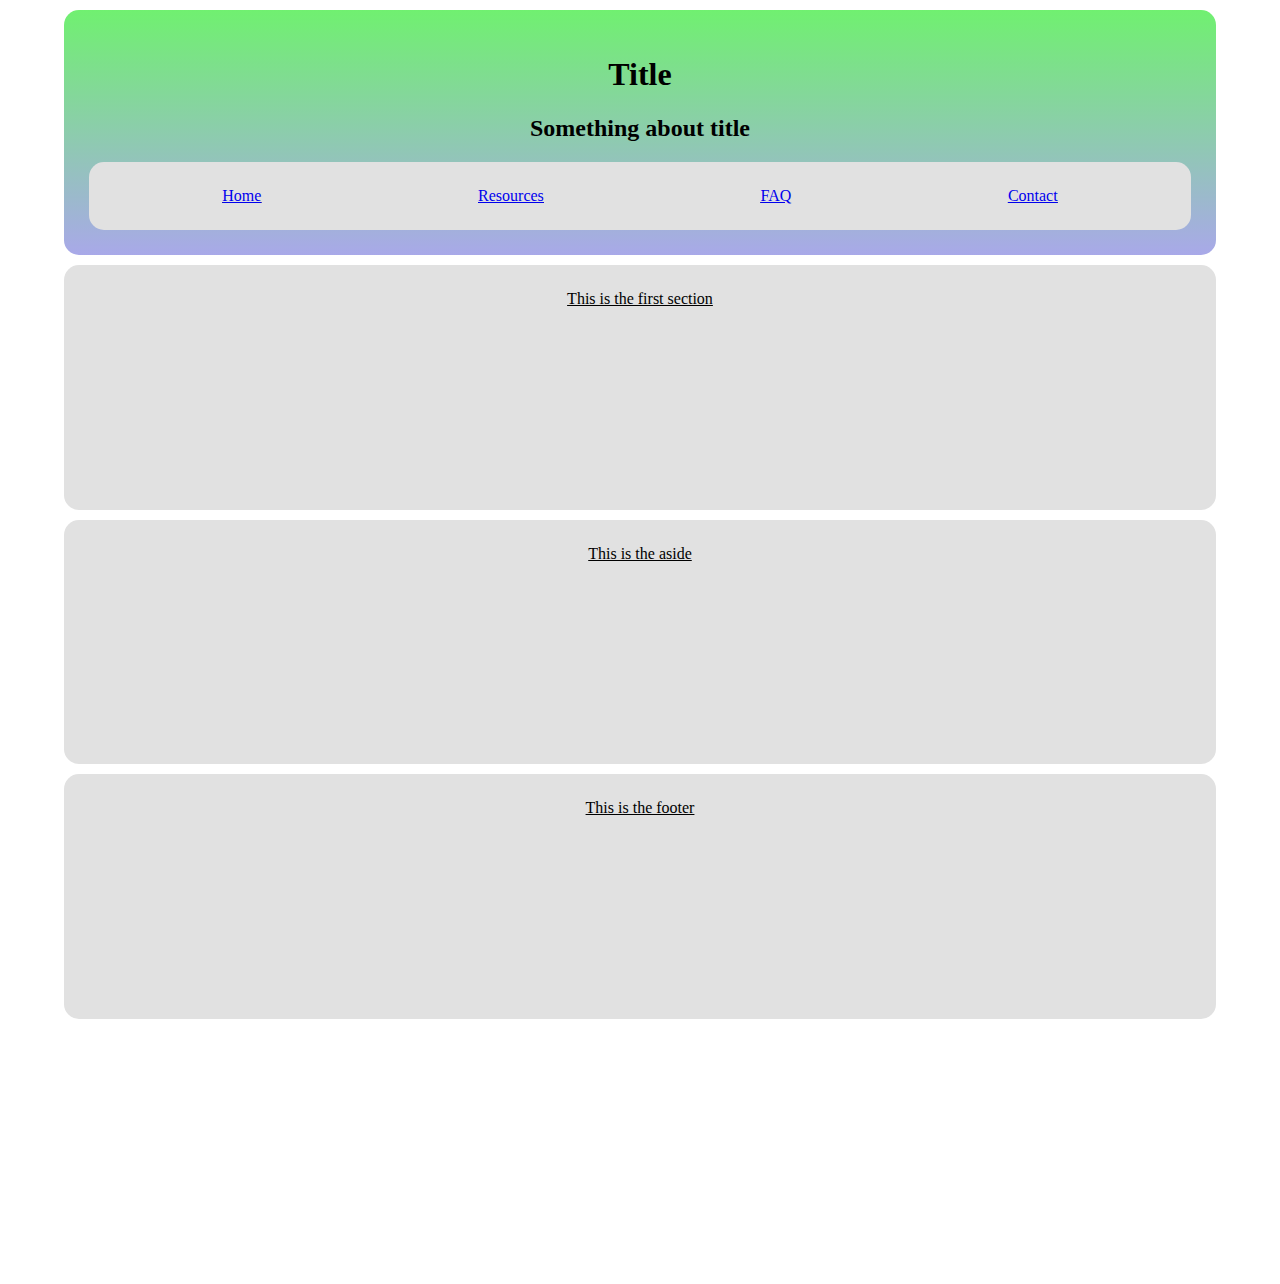
<file: final-project/index.html>
<!DOCTYPE html5>
<html>
    <head>
        <title>Final Project</title>
        <link href="assets/css/style.css" rel="stylesheet">
        <meta name="author" content="Harold Lopez-Moral">

    </head>
    <body>
        <main>
            <header>
                <h1>Title</h1>
                <h2>Something about title</h2>
                <nav>
                    <a href="index.html">Home</a>
                    <a href="resources.html">Resources</a>
                    <a href="faq.html">FAQ</a>
                    <a href="contact.html">Contact</a>
                </nav>
            </header>
            <section>
                This is the first section
            </section>
            <aside>
                This is the aside
            </aside>
            <footer>
                This is the footer
            </footer>
        </main>
    </body>
</html>
</file>
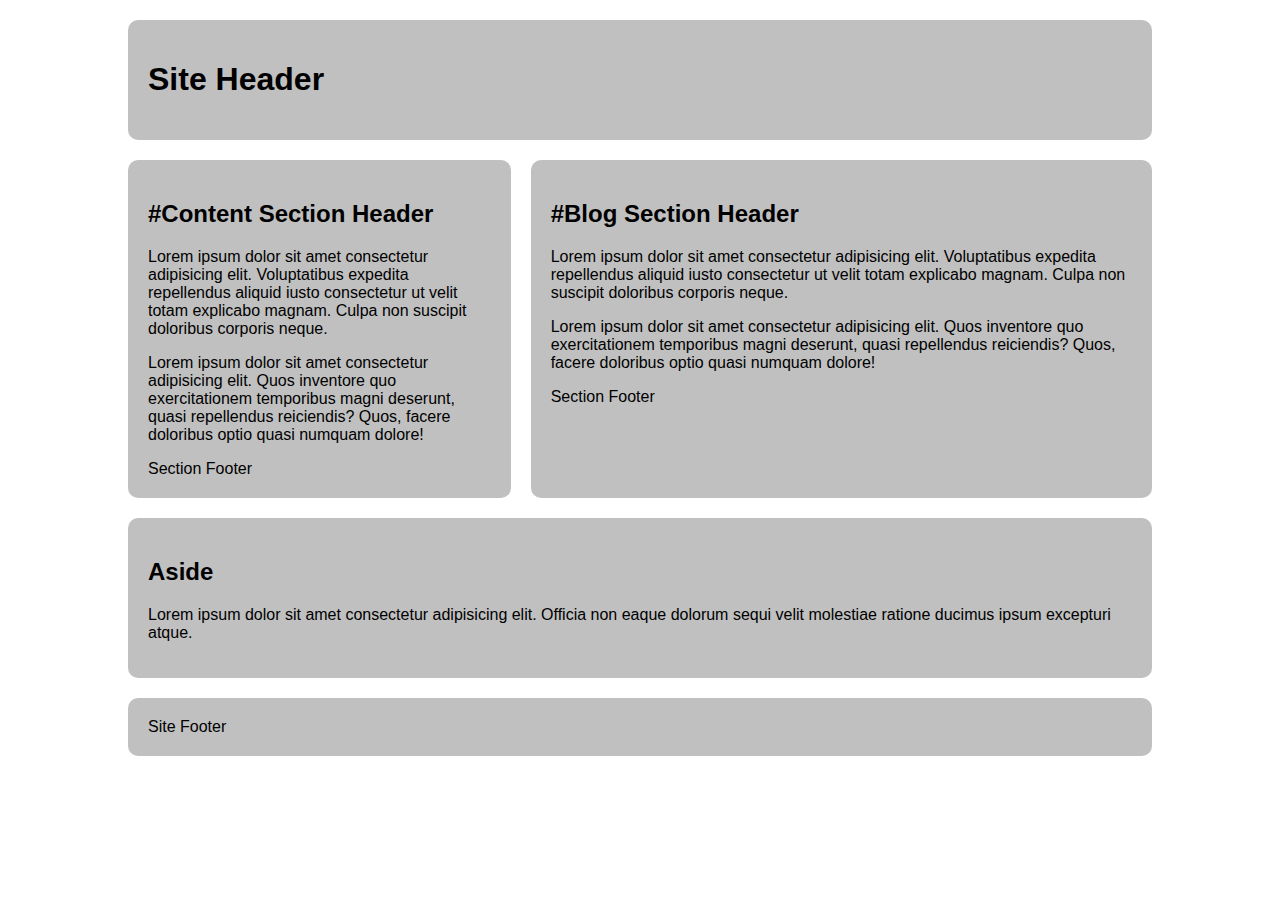
<file: css-grid-lab/grid-two-col-equal.html>
<!DOCTYPE html>
<html lang="en">

<head>
  <meta charset="UTF-8">
  <meta name="viewport" content="width=device-width, initial-scale=1.0">
  <title>CSS Grid Demo</title>
  <style>
    /*  ---------------Box Sizing-----------------  */
    html {
      box-sizing: border-box;
    }

    *,
    *:before,
    *:after {
      box-sizing: inherit;
    }

    /* Starter */
    main>* {
      font-family: Avenir, Montserrat, Corbel, "URW Gothic", source-sans-pro,
        sans-serif;
      font-weight: normal;
      background-color: #c0c0c0;
      border-radius: 10px;
      padding: 20px;
    }

    main {
      display: grid;
      gap: 20px;
      max-width: 80vw;
      margin: 20px auto;
    }

header.primary {
    grid-column-start:1;
    grid-column-end:4;
    grid-row-start:1;
    grid-row-end:1;
}

aside {
    grid-column-start:1;
    grid-column-end:4;
    grid-row-start:4;
    grid-row-end:5;
}

#content {
    grid-column-start:1;
    grid-column-end:2;
    grid-row-start:2;
    grid-row-end:4; 
}

#blog {
    grid-column-start:2;
    grid-column-end:4;
    grid-row-start:2;
    grid-row-end:4; 
}

footer.primary {
    grid-column-start:1;
    grid-column-end:4;
    grid-row-start:5;
    grid-row-end:5; 
}

  </style>

</head>

<body>
  <main>
    <header class="primary">
      <h1>Site Header</h1>
    </header>
    <section id="content">
      <header>
        <h2>#Content Section Header</h2>
      </header>
      <p>Lorem ipsum dolor sit amet consectetur adipisicing elit. Voluptatibus expedita repellendus aliquid iusto consectetur ut velit totam explicabo magnam. Culpa non suscipit doloribus corporis neque.</p>
      <p>
        Lorem ipsum dolor sit amet consectetur adipisicing elit. Quos inventore quo exercitationem temporibus magni deserunt, quasi repellendus reiciendis? Quos, facere doloribus optio quasi numquam dolore!</p>
      <footer>Section Footer</footer>
    </section>
    <section id="blog">
      <header>
        <h2>#Blog Section Header</h2>
      </header>
      <p>Lorem ipsum dolor sit amet consectetur adipisicing elit. Voluptatibus expedita repellendus aliquid iusto consectetur ut velit totam explicabo magnam. Culpa non suscipit doloribus corporis neque.</p>
      <p>
        Lorem ipsum dolor sit amet consectetur adipisicing elit. Quos inventore quo exercitationem temporibus magni deserunt, quasi repellendus reiciendis? Quos, facere doloribus optio quasi numquam dolore!</p>
      <footer>Section Footer</footer>
    </section>
    <aside>
      <h2>Aside</h2>
      <p>Lorem ipsum dolor sit amet consectetur adipisicing elit. Officia non eaque dolorum sequi velit molestiae ratione ducimus ipsum excepturi atque.</p>
    </aside>
    <footer class="primary">Site Footer</footer>
  </main>
</body>

</html>
</file>
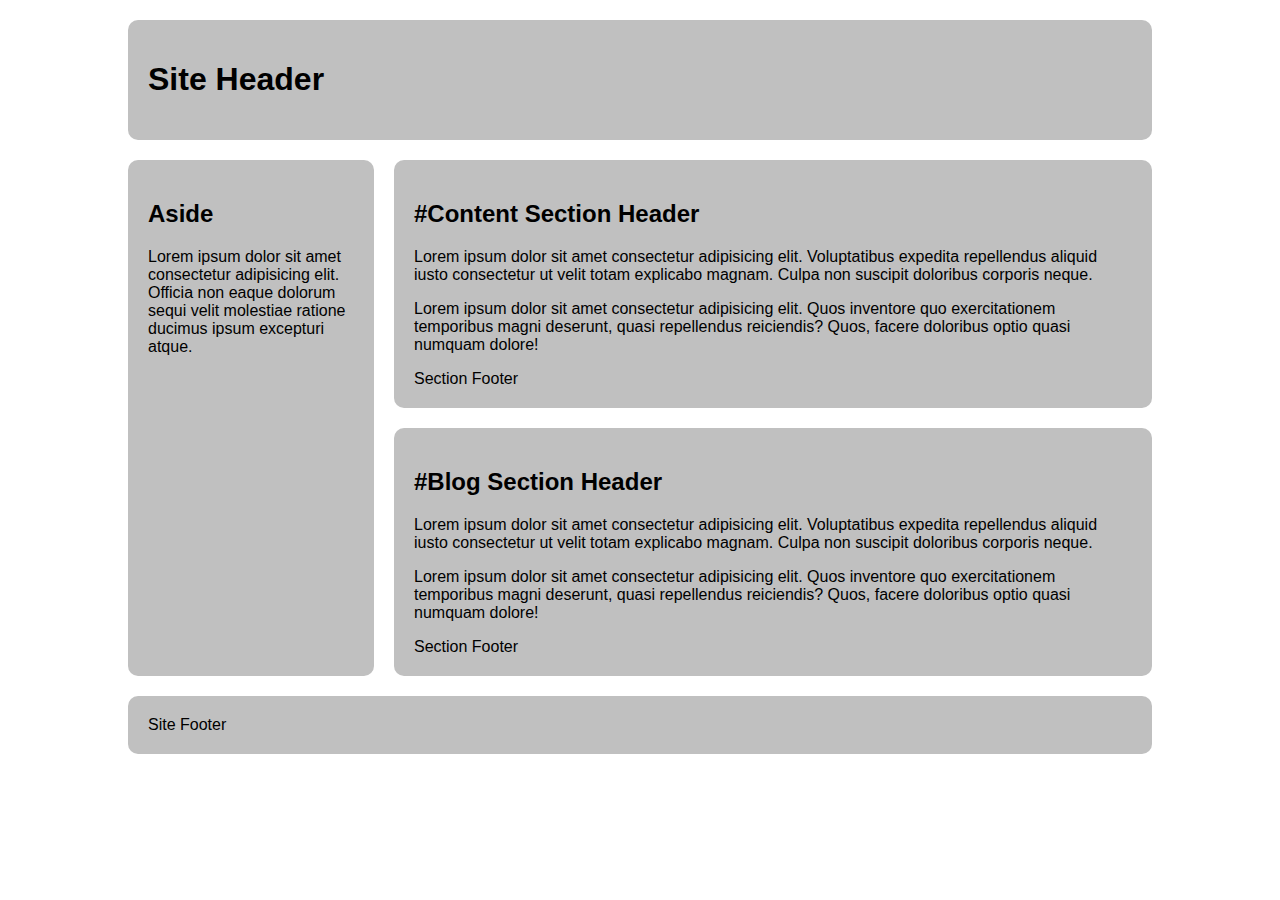
<file: css-grid-lab/grid-two-col-left.html>
<!DOCTYPE html>
<html lang="en">

<head>
  <meta charset="UTF-8">
  <meta name="viewport" content="width=device-width, initial-scale=1.0">
  <title>CSS Grid Demo</title>
  <style>
    /*  ---------------Box Sizing-----------------  */
    html {
      box-sizing: border-box;
    }

    *,
    *:before,
    *:after {
      box-sizing: inherit;
    }

    /* Starter */
    main>* {
      font-family: Avenir, Montserrat, Corbel, "URW Gothic", source-sans-pro,
        sans-serif;
      font-weight: normal;
      background-color: #c0c0c0;
      border-radius: 10px;
      padding: 20px;
    }

    main {
      display: grid;
      gap: 20px;
      max-width: 80vw;
      margin: 20px auto;
      grid-template-columns:1fr 3fr;
    }

header.primary {
    grid-column-start:1;
    grid-column-end:4;
    grid-row-start:1;
    grid-row-end:1;
}

aside {
    grid-column-start:1;
    grid-column-end:1;
    grid-row-start:2;
    grid-row-end:4;
}

#content {
    grid-column-start:2;
    grid-column-end:4;
    grid-row-start:2;
    grid-row-end:2; 
}

#blog {
    grid-column-start:2;
    grid-column-end:4;
    grid-row-start:3;
    grid-row-end:3; 
}

footer.primary {
    grid-column-start:1;
    grid-column-end:4;
    grid-row-start:4;
    grid-row-end:4; 
}

  </style>

</head>

<body>
  <main>
    <header class="primary">
      <h1>Site Header</h1>
    </header>
    <section id="content">
      <header>
        <h2>#Content Section Header</h2>
      </header>
      <p>Lorem ipsum dolor sit amet consectetur adipisicing elit. Voluptatibus expedita repellendus aliquid iusto consectetur ut velit totam explicabo magnam. Culpa non suscipit doloribus corporis neque.</p>
      <p>
        Lorem ipsum dolor sit amet consectetur adipisicing elit. Quos inventore quo exercitationem temporibus magni deserunt, quasi repellendus reiciendis? Quos, facere doloribus optio quasi numquam dolore!</p>
      <footer>Section Footer</footer>
    </section>
    <section id="blog">
      <header>
        <h2>#Blog Section Header</h2>
      </header>
      <p>Lorem ipsum dolor sit amet consectetur adipisicing elit. Voluptatibus expedita repellendus aliquid iusto consectetur ut velit totam explicabo magnam. Culpa non suscipit doloribus corporis neque.</p>
      <p>
        Lorem ipsum dolor sit amet consectetur adipisicing elit. Quos inventore quo exercitationem temporibus magni deserunt, quasi repellendus reiciendis? Quos, facere doloribus optio quasi numquam dolore!</p>
      <footer>Section Footer</footer>
    </section>
    <aside>
      <h2>Aside</h2>
      <p>Lorem ipsum dolor sit amet consectetur adipisicing elit. Officia non eaque dolorum sequi velit molestiae ratione ducimus ipsum excepturi atque.</p>
    </aside>
    <footer class="primary">Site Footer</footer>
  </main>
</body>

</html>
</file>
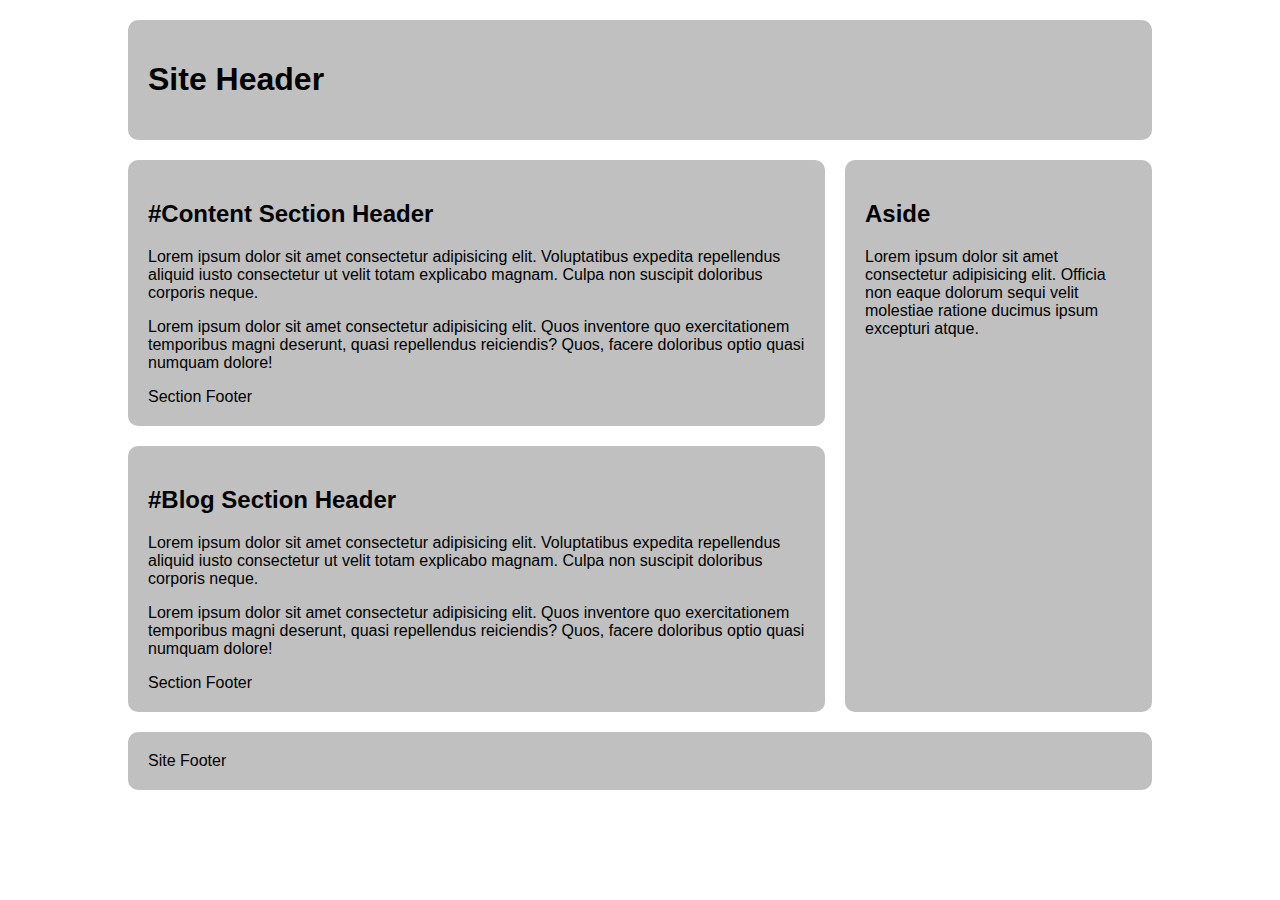
<file: css-grid-lab/grid-two-col-right.html>
<!DOCTYPE html>
<html lang="en">

<head>
  <meta charset="UTF-8">
  <meta name="viewport" content="width=device-width, initial-scale=1.0">
  <title>CSS Grid Demo</title>
  <style>
    /*  ---------------Box Sizing-----------------  */
    html {
      box-sizing: border-box;
    }

    *,
    *:before,
    *:after {
      box-sizing: inherit;
    }

    /* Starter */
    main>* {
      font-family: Avenir, Montserrat, Corbel, "URW Gothic", source-sans-pro,
        sans-serif;
      font-weight: normal;
      background-color: #c0c0c0;
      border-radius: 10px;
      padding: 20px;
    }

    main {
      display: grid;
      gap: 20px;
      max-width: 80vw;
      margin: 20px auto;
      grid-template-areas:
        "header header header header"
        "content content content aside"
        "blog blog blog aside"
        "footer footer footer footer";
    }

aside {
    grid-area: aside;
}

footer.primary {
    grid-area: footer;
}

#blog {
    grid-area: blog;
}

#content {
    grid-area: content;
}

header.primary {
    grid-area: header;
}

/* header.primary {
    grid-column-start:1;
    grid-column-end:4;
    grid-row-start:1;
    grid-row-end:1;
}

#content {
    grid-column-start:1;
    grid-column-end:3;
    grid-row-start:2;
    grid-row-end:2;
}

#blog {
    grid-column-start:1;
    grid-column-end:3;
    grid-row-start:3;
    grid-row-end:3;
}

footer.primary {
    grid-column-start:1;
    grid-column-end:4;
    grid-row-start:4;
    grid-row-end:4;
}

aside {
    grid-column-start:3;
    grid-column-end:4;
    grid-row-start:2;
    grid-row-end:4;
} */

  </style>

</head>

<body>
  <main>
    <header class="primary">
      <h1>Site Header</h1>
    </header>
    <section id="content">
      <header>
        <h2>#Content Section Header</h2>
      </header>
      <p>Lorem ipsum dolor sit amet consectetur adipisicing elit. Voluptatibus expedita repellendus aliquid iusto consectetur ut velit totam explicabo magnam. Culpa non suscipit doloribus corporis neque.</p>
      <p>
        Lorem ipsum dolor sit amet consectetur adipisicing elit. Quos inventore quo exercitationem temporibus magni deserunt, quasi repellendus reiciendis? Quos, facere doloribus optio quasi numquam dolore!</p>
      <footer>Section Footer</footer>
    </section>
    <section id="blog">
      <header>
        <h2>#Blog Section Header</h2>
      </header>
      <p>Lorem ipsum dolor sit amet consectetur adipisicing elit. Voluptatibus expedita repellendus aliquid iusto consectetur ut velit totam explicabo magnam. Culpa non suscipit doloribus corporis neque.</p>
      <p>
        Lorem ipsum dolor sit amet consectetur adipisicing elit. Quos inventore quo exercitationem temporibus magni deserunt, quasi repellendus reiciendis? Quos, facere doloribus optio quasi numquam dolore!</p>
      <footer>Section Footer</footer>
    </section>
    <aside>
      <h2>Aside</h2>
      <p>Lorem ipsum dolor sit amet consectetur adipisicing elit. Officia non eaque dolorum sequi velit molestiae ratione ducimus ipsum excepturi atque.</p>
    </aside>
    <footer class="primary">Site Footer</footer>
  </main>
</body>

</html>
</file>
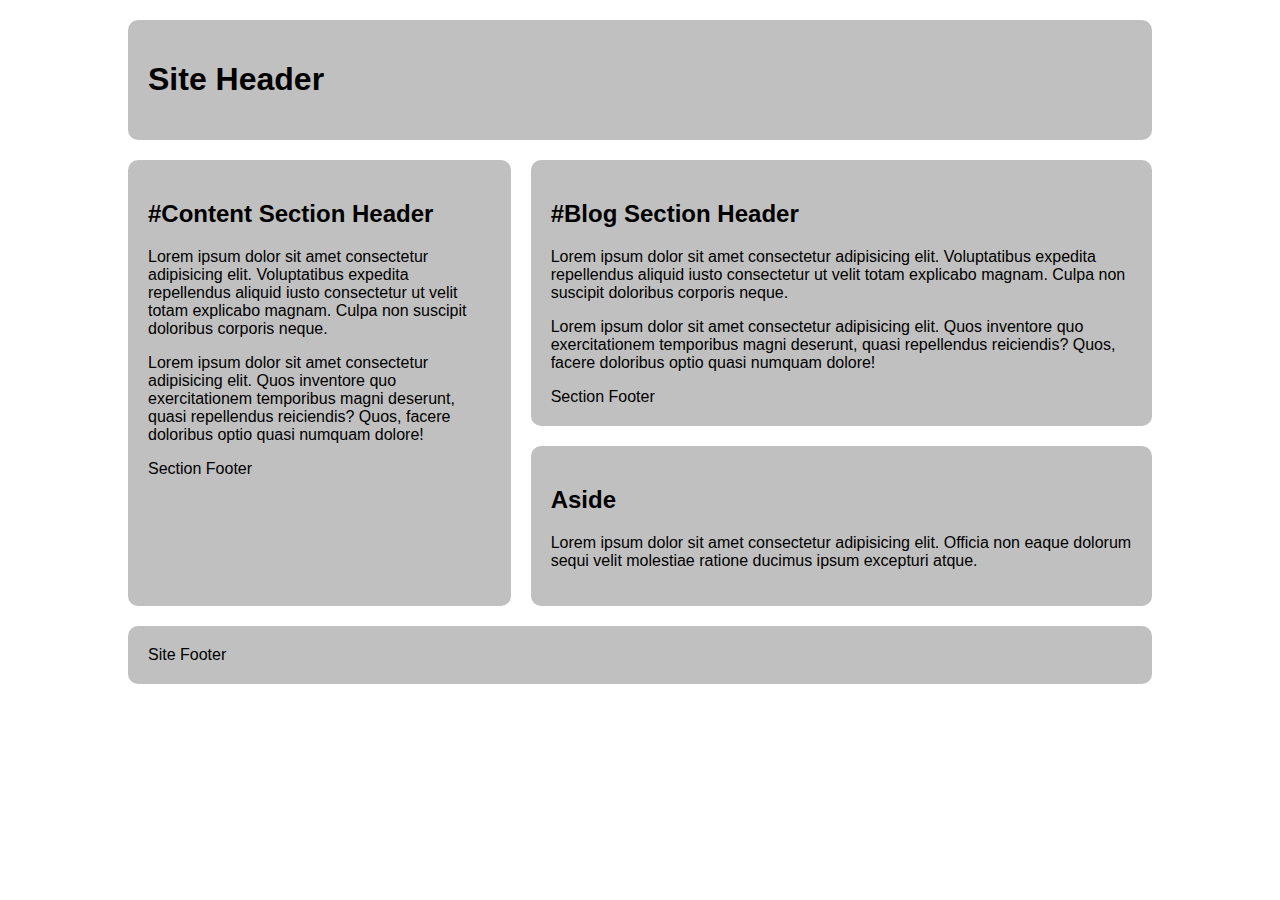
<file: css-grid-lab/grid-two-col-stacked.html>
<!DOCTYPE html>
<html lang="en">

<head>
  <meta charset="UTF-8">
  <meta name="viewport" content="width=device-width, initial-scale=1.0">
  <title>CSS Grid Demo</title>
  <style>
    /*  ---------------Box Sizing-----------------  */
    html {
      box-sizing: border-box;
    }

    *,
    *:before,
    *:after {
      box-sizing: inherit;
    }

    /* Starter */
    main>* {
      font-family: Avenir, Montserrat, Corbel, "URW Gothic", source-sans-pro,
        sans-serif;
      font-weight: normal;
      background-color: #c0c0c0;
      border-radius: 10px;
      padding: 20px;
    }

    main {
      display: grid;
      gap: 20px;
      max-width: 80vw;
      margin: 20px auto;
    }

header.primary {
    grid-column-start:1;
    grid-column-end:4;
    grid-row-start:1;
    grid-row-end:1;
}

aside {
    grid-column-start:2;
    grid-column-end:4;
    grid-row-start:4;
    grid-row-end:5;
}

#content {
    grid-column-start:1;
    grid-column-end:2;
    grid-row-start:2;
    grid-row-end:5; 
}

#blog {
    grid-column-start:2;
    grid-column-end:4;
    grid-row-start:2;
    grid-row-end:4; 
}

footer.primary {
    grid-column-start:1;
    grid-column-end:4;
    grid-row-start:5;
    grid-row-end:5; 
}

  </style>

</head>

<body>
  <main>
    <header class="primary">
      <h1>Site Header</h1>
    </header>
    <section id="content">
      <header>
        <h2>#Content Section Header</h2>
      </header>
      <p>Lorem ipsum dolor sit amet consectetur adipisicing elit. Voluptatibus expedita repellendus aliquid iusto consectetur ut velit totam explicabo magnam. Culpa non suscipit doloribus corporis neque.</p>
      <p>
        Lorem ipsum dolor sit amet consectetur adipisicing elit. Quos inventore quo exercitationem temporibus magni deserunt, quasi repellendus reiciendis? Quos, facere doloribus optio quasi numquam dolore!</p>
      <footer>Section Footer</footer>
    </section>
    <section id="blog">
      <header>
        <h2>#Blog Section Header</h2>
      </header>
      <p>Lorem ipsum dolor sit amet consectetur adipisicing elit. Voluptatibus expedita repellendus aliquid iusto consectetur ut velit totam explicabo magnam. Culpa non suscipit doloribus corporis neque.</p>
      <p>
        Lorem ipsum dolor sit amet consectetur adipisicing elit. Quos inventore quo exercitationem temporibus magni deserunt, quasi repellendus reiciendis? Quos, facere doloribus optio quasi numquam dolore!</p>
      <footer>Section Footer</footer>
    </section>
    <aside>
      <h2>Aside</h2>
      <p>Lorem ipsum dolor sit amet consectetur adipisicing elit. Officia non eaque dolorum sequi velit molestiae ratione ducimus ipsum excepturi atque.</p>
    </aside>
    <footer class="primary">Site Footer</footer>
  </main>
</body>

</html>
</file>
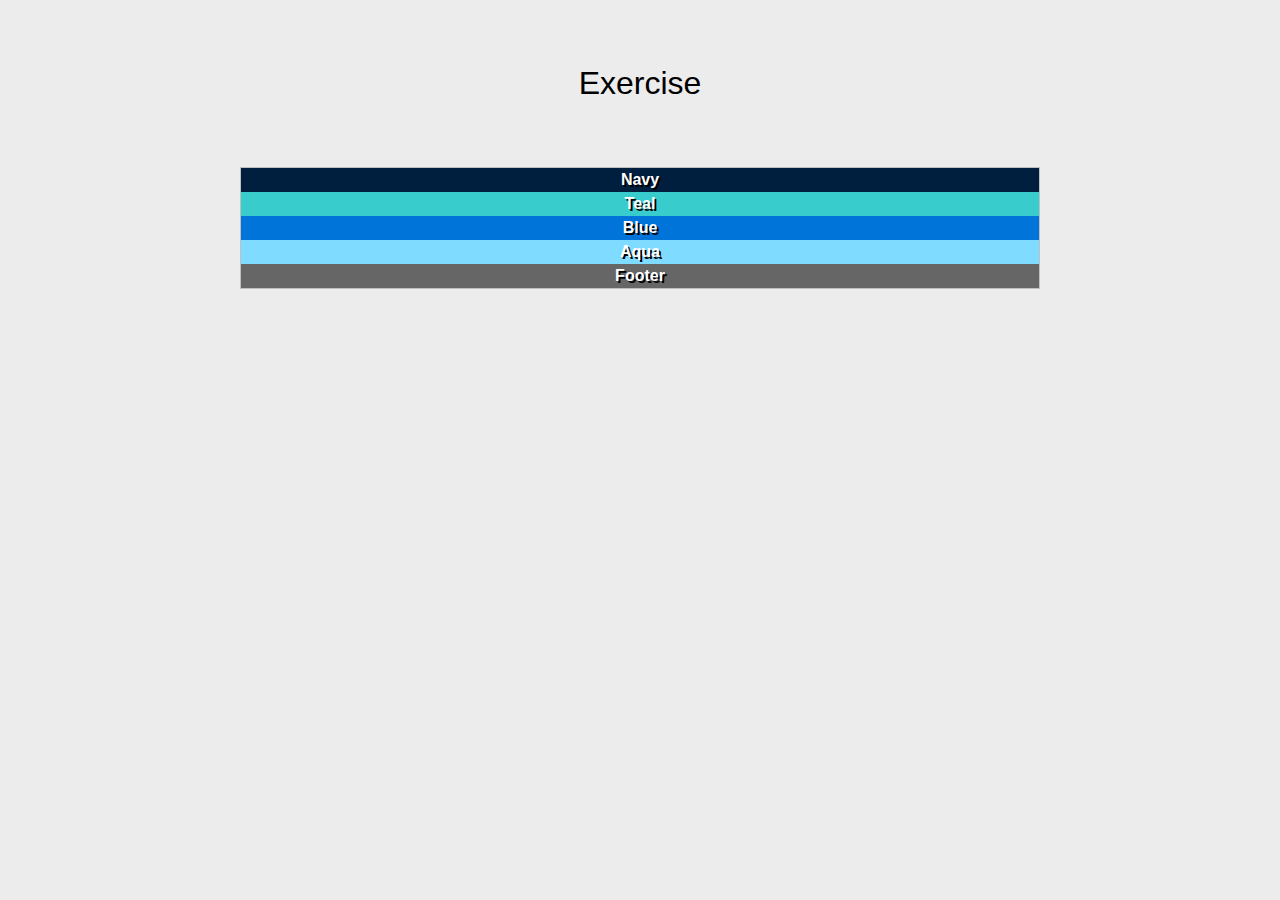
<file: positioning-lab/absolute-1.html>
<!DOCTYPE html>
<html lang="en">

<head>
  <meta charset="UTF-8">
  <meta http-equiv="X-UA-Compatible" content="IE=edge">
  <meta name="viewport" content="width=device-width, initial-scale=1.0">
  <title>Positioning Lab</title>
  <style type="text/css">
    /* ---------------Box Sizing----------------- */
    html {
      box-sizing: border-box;
    }
    *,
    *:before,
    *:after {
      box-sizing: inherit;
    }
    body {
      background-color: #ECECEC;
      font-weight: bold;
      font-family: Tahoma, Geneva, sans-serif;
      color: #FFF;
      text-align: center;
      line-height: 24px;
    }
    #wrapper {
      background-color: #FFF;
      border: 1px solid #c0c0c0;
      width: 800px;
      margin-right: auto;
      margin-left: auto;
      text-shadow: 2px 2px #000;
    }
    #navy {
      background-color: #001f3f;
    }
    #teal {
      background-color: #39CCCC;
    }
    #blue {
      background-color: #0074D9;
    }
    #aqua {
      background-color: #7FDBFF;
    }
    #footer {
      background-color: #666;
    }
    h1 {
      color: #000;
      font-weight: normal;
      padding: 50px;
    }
  </style>
</head>
<body>
  <h1>Exercise</h1>
  <section id="wrapper">
    <div id="navy">Navy</div>
    <div id="teal">Teal</div>
    <div id="blue">Blue</div>
    <div id="aqua">Aqua</div>
    <div id="footer">Footer</div>
  </section>
</body>

</html>
</file>
<file: final-project/assets/css/style.css>
html {
    background:white;
}

main {
    display:grid;
    gap:10px;
    max-width:90vw;
    margin:10px auto;
    grid-template-rows:repeat(5, 1fr);
    grid-template-columns:2fr 1fr;
    grid-template-areas:
        "header header header"
        "section section section"
        "aside aside aside"
        "footer footer footer"
}

header {
    background:rgb(225, 225, 225);
    padding:25px;
    border-radius:15px;
    text-align:center;
    grid-area:header;
    background-image:linear-gradient(to bottom, rgba(0, 255, 0, 0.5), rgba(0, 0, 255, 0.25));
    /* background-image:url("https://www.bing.com/th/id/OIP.yOmnWoFNq6f4n1n2V3JaLAHaDv?w=244&h=211&c=8&rs=1&qlt=90&o=6&dpr=1.5&pid=3.1&rm=2"); */
    background-repeat:no-repeat;
    background-size:cover;
}

section {
    text-decoration:underline;
    background:rgb(225, 225, 225);
    padding:25px;
    border-radius:15px;
    text-align:center;
    grid-area:section;
}

nav {
    text-decoration:underline;
    background:rgb(225, 225, 225);
    padding:25px;
    border-radius:15px;
    text-align:center;
    grid-area:nav;
    display:flex;
    flex-direction:row;
    justify-content:space-around;
}

content {
    text-decoration:underline;
    background:rgb(225, 225, 225);
    padding:25px;
    border-radius:15px;
    text-align:center;
    grid-area:content;
}

aside {
    text-decoration:underline;
    background:rgb(225, 225, 225);
    padding:25px;
    border-radius:15px;
    text-align:center;
    grid-area:aside;
}

footer {
    text-decoration:underline;
    background:rgb(225, 225, 225);
    padding:25px;
    border-radius:15px;
    text-align:center;
    grid-area:footer;
}
</file>
